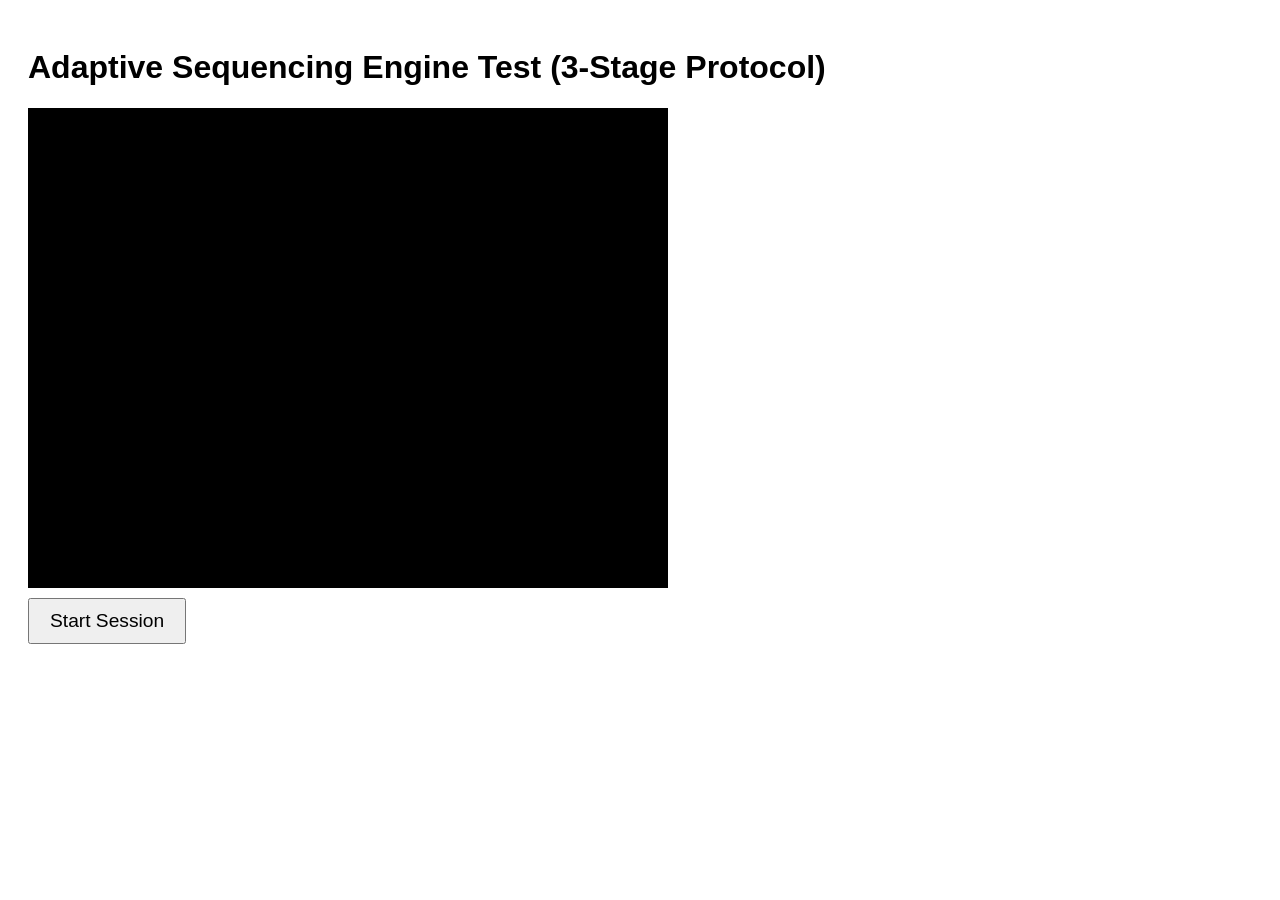
<file: app/event.html>
<!DOCTYPE html>
<html lang="en">
<head>
    <meta charset="UTF8">
    <meta name="viewport" content="width=device-width, initial-scale=1.0">
    <title>Adaptive Engine Test (3-Stage Protocol)</title>
    <style>
        body { font-family: sans-serif; padding: 20px; }
        .ar-container { position: relative; width: 640px; height: 480px; background-color: #000; }
        #video-feed { width: 100%; height: 100%; transform: scaleX(-1); }
        #ar-canvas { position: absolute; top: 0; left: 0; width: 100%; height: 100%; }
        button { font-size: 1.2rem; padding: 10px 20px; margin-top: 10px; }
    </style>
</head>
<body>
    <h1>Adaptive Sequencing Engine Test (3-Stage Protocol)</h1>
    <div class="ar-container">
        <video id="video-feed" autoplay playsinline></video>
        <canvas id="ar-canvas" width="640" height="480"></canvas>
    </div>
    <button id="startEventButton">Start Session</button>

    <script type="module">
        import { sessionOrchestrator } from './js/collective_event_engine.js';

        const uiElements = {
            buttonElement: document.getElementById('startEventButton'),
            videoElement: document.getElementById('video-feed'),
            canvasElement: document.getElementById('ar-canvas'),
        };

        // Mock Camera Feed
        const mockCtx = document.createElement('canvas').getContext('2d');
        mockCtx.canvas.width = 640; mockCtx.canvas.height = 480;
        setInterval(() => {
            mockCtx.fillStyle = '#222'; mockCtx.fillRect(0, 0, 640, 480);
            mockCtx.fillStyle = '#fff'; mockCtx.font = '24px sans-serif';
            mockCtx.textAlign = 'center'; mockCtx.fillText('Mock Camera Feed', 320, 240);
            uiElements.videoElement.srcObject = mockCtx.canvas.captureStream();
        }, 100);

        // Event Wiring
        uiElements.buttonElement.addEventListener('click', () => {
            if (uiElements.buttonElement.textContent.includes('Start')) {
                sessionOrchestrator.startEvent(uiElements);
            } else {
                sessionOrchestrator.stopEvent(uiElements);
            }
        });
    </script>
</body>
</html>
</file>
